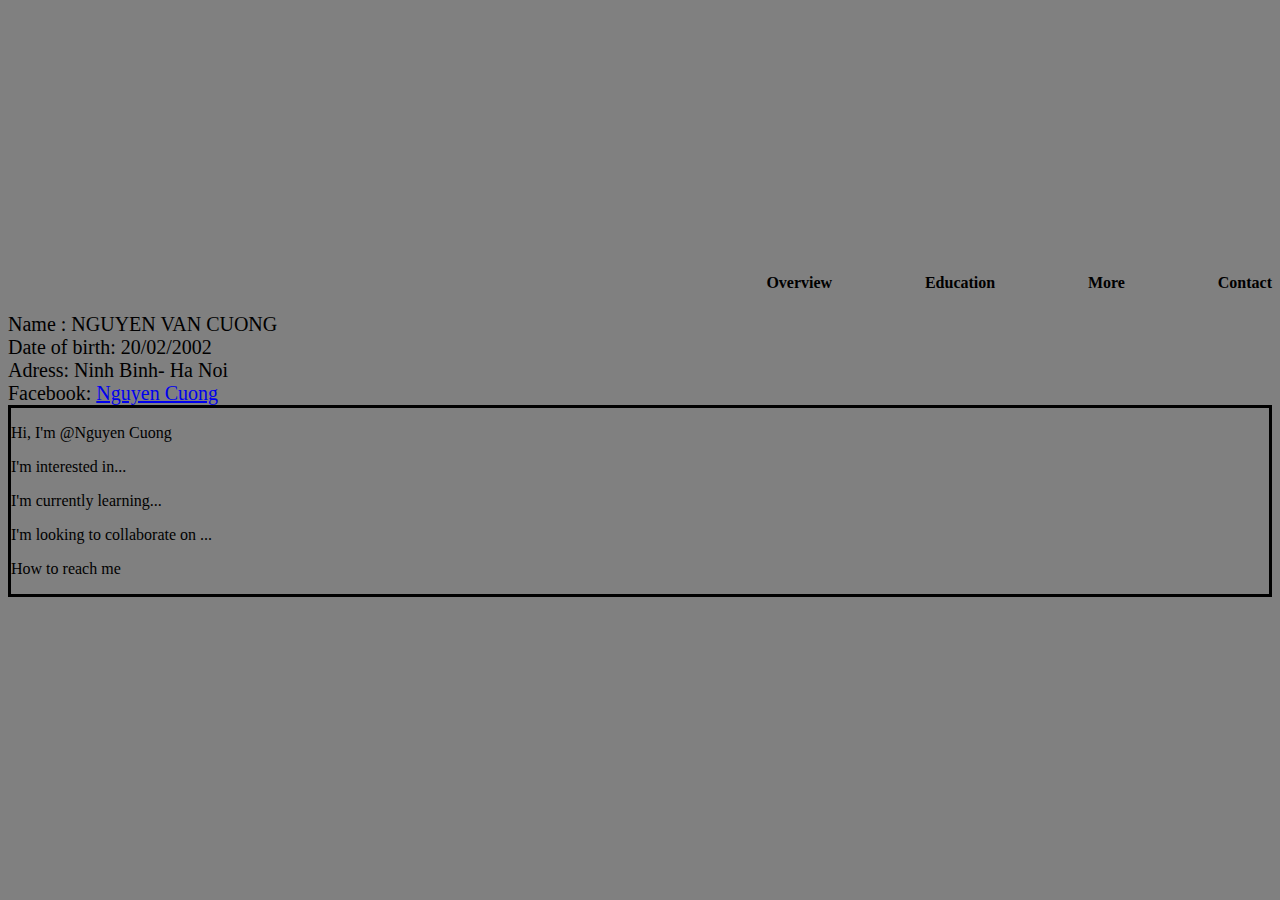
<file: index.html>
<!DOCTYPE html>
<html>
    <head>
        <meta charset="utf-8"/>
        <link rel="stylesheet" href="style.css"/> 
        <title>My CV</title>
    </head>
    <body>
        <header>
            <div class="tieude">
                <h4>Overview</h4>
                <h4>Education</h4>
                <h4>More</h4>
                <h4>Contact</h4>
            </div>
        </header>
            
            <div class="thongtin"> Name : NGUYEN VAN CUONG</div>
           <div class="thongtin"> Date of birth: 20/02/2002</div>
           <div class="thongtin">Adress: Ninh Binh- Ha Noi</div>
           <div class="thongtin">Facebook: <a href="faebook.com/cuong123123456"> Nguyen Cuong</a></div>
            
        <footer>
            <div class="khungchua1">
                <p>Hi, I'm @Nguyen Cuong</p>
                <p>I'm interested in...</p>
                <p>I'm currently learning...</p>
                <p>I'm looking to collaborate on ...</p>
                <p>How to reach me </p>
            </div>

        </footer>
    </body>
</html>
</file>
<file: style.css>
body
{
    background-color: gray;
}
.thongtin{
    font-size: 20px;
    color: rgb(0, 0, 0);
}
.tieude{
    display: flex;
    flex-direction: row;
    align-items: center;
    margin-left: 60%;
    margin-top:20%;
    justify-content: space-between;
}
.khungchua1 {
    border:3px solid black;
    
    
}
</file>
